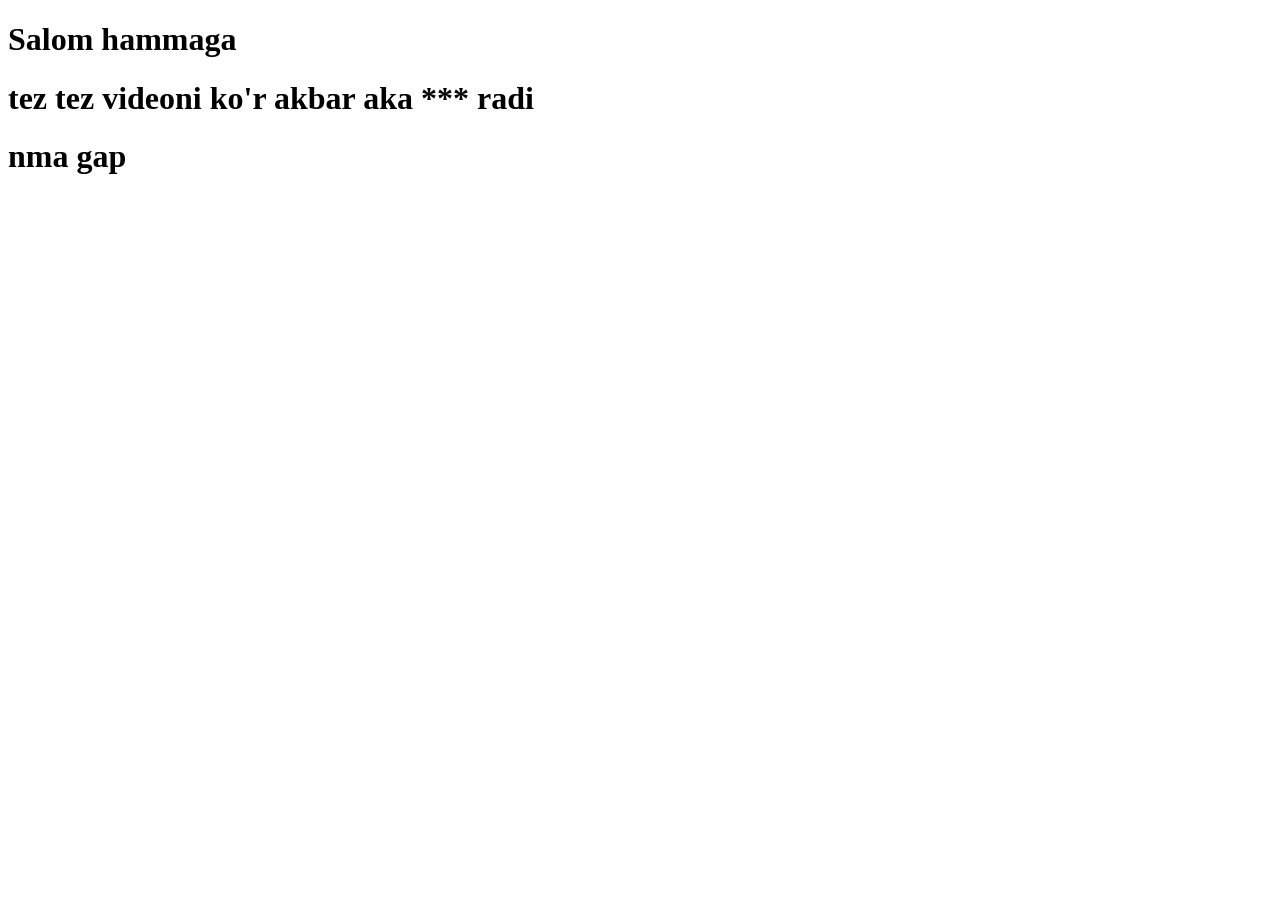
<file: Java Script Humo darsligi/14-dars/index.html>
<!DOCTYPE html>
<html lang="en">
<head>
    <meta charset="UTF-8">
    <meta http-equiv="X-UA-Compatible" content="IE=edge">
    <meta name="viewport" content="width=device-width, initial-scale=1.0">
    <title>Salom hammaga</title>
</head>
<body>
    <script src="assets/js/index.js"></script>
    <h1>Salom hammaga</h1>
    <h1>tez tez videoni ko'r akbar aka *** radi</h1>
    <h1>nma gap</h1>
</body>
</html>
</file>
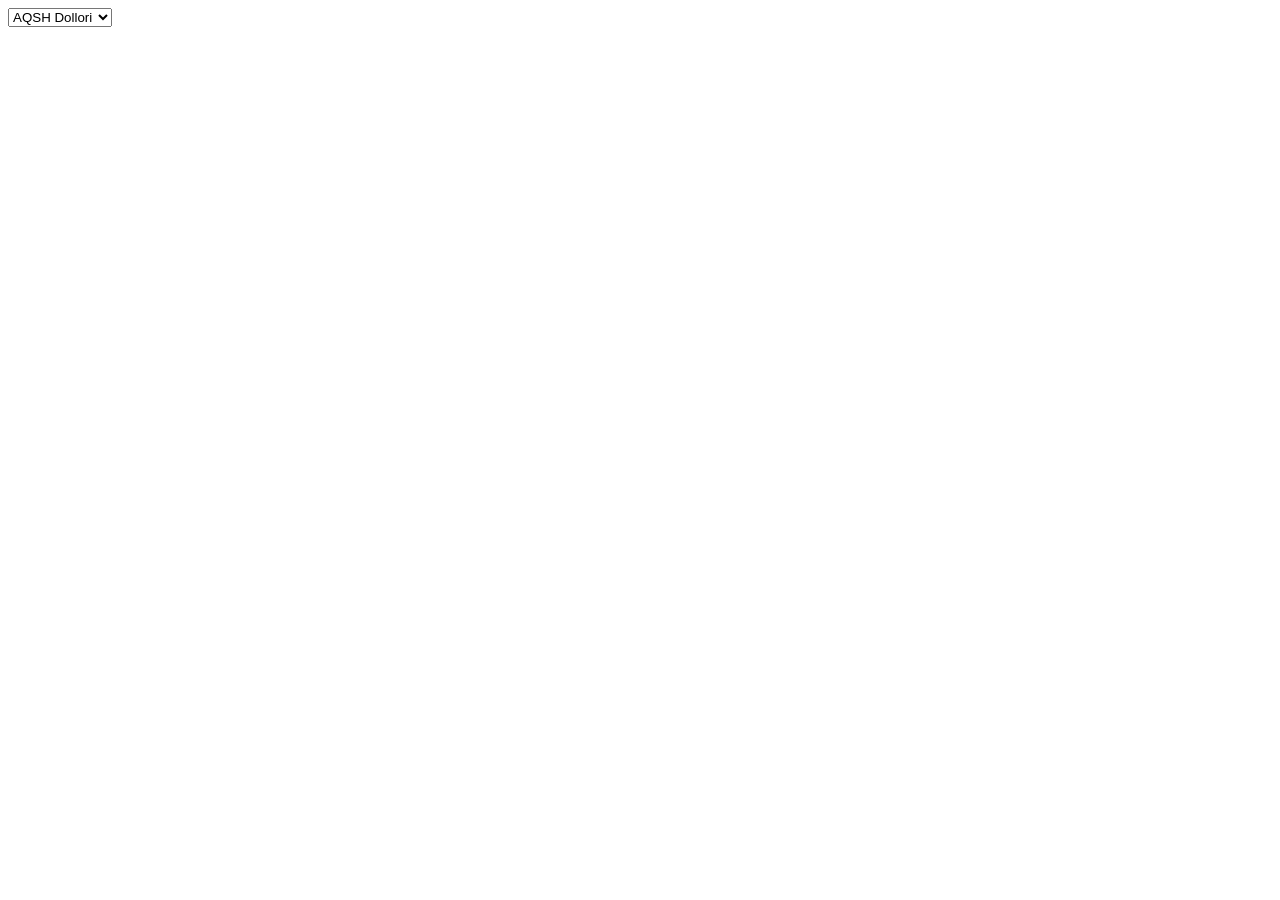
<file: Java Script Humo darsligi/20-dars/index.html>
<!DOCTYPE html>
<html lang="en">
<head>
    <meta charset="UTF-8">
    <meta http-equiv="X-UA-Compatible" content="IE=edge">
    <meta name="viewport" content="width=device-width, initial-scale=1.0">
    <title>Document</title>
</head>
<body>
    <select class="valyuta">
        <option value="usd">AQSH Dollori</option>
        <option value="eur">Yevro</option>
        <option value="rub">Rossiya Rubli</option>
    </select>

    <script>
        document.querySelector('.valyuta').addEventListener('change',function(event){
            var val=event.target.value;

            var httpSorov=new XMLHttpRequest();

            httpSorov.onreadystatechange=function(){
                if(this.readyState==4 && this.status ==200) {
                    console.log(this.responseText);
                }
            }
            httpSorov.open("GET", "https://cbu.uz/ru/arkhiv-kursov-valyut/json/RUB/2020-08-04/",true);
            httpSorov.send();
        });
    </script>
</body>
</html>
</file>
